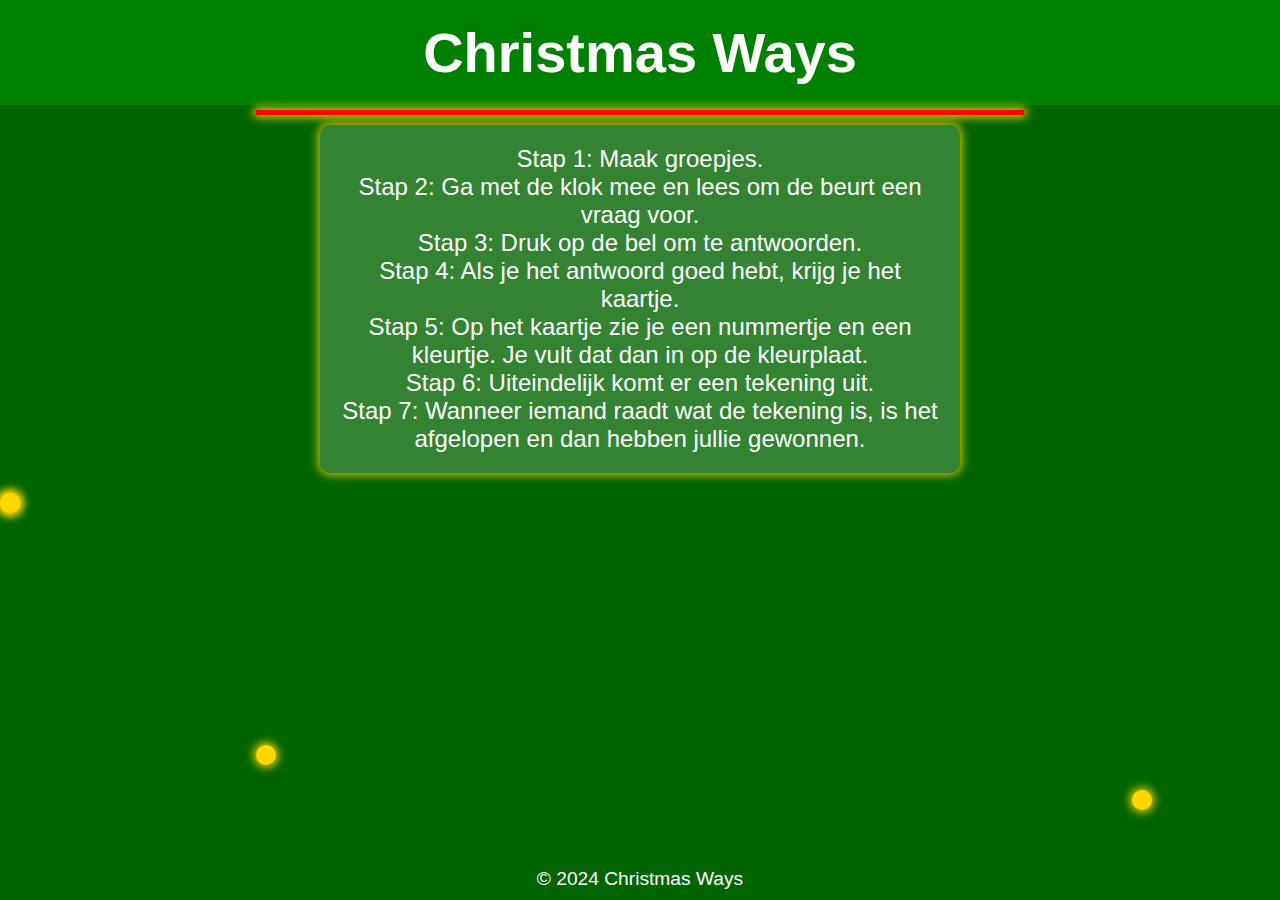
<file: index.html>
<!DOCTYPE html>
<html lang="nl">
  <head>
    <meta charset="UTF-8">
    <meta name="viewport" content="width=device-width, initial-scale=1.0">
    <title>Kerst Website</title>
    <style>
      body {
        font-family: 'Arial', sans-serif;
        margin: 0;
        padding: 0;
        background-color: darkgreen;
        color: #fff;
        text-align: center;
      }

      header {
        background-color: green;
        padding: 20px 0;
        position: relative;
      }

      header h1 {
        font-size: 3.5em;
        margin: 0;
      }

      header::after {
        content: "";
        position: absolute;
        bottom: -10px;
        left: 50%;
        width: 60%;
        height: 5px;
        background-color: red;
        transform: translateX(-50%);
        box-shadow: 0 0 10px 2px gold;
      }

      main p {
        margin: 20px auto;
        padding: 20px;
        background-color: rgba(255, 255, 255, 0.2);
        border-radius: 10px;
        box-shadow: 0 0 10px 2px rgba(255, 215, 0, 0.8);
        max-width: 600px;
        font-size: 1.5em;
      }

      .decor {
        position: absolute;
        width: 20px;
        height: 20px;
        background-color: gold;
        border-radius: 50%;
        box-shadow: 0 0 10px 2px gold;
        animation: float 3s infinite alternate;
      }

      .decor:nth-child(1) {
        top: 10%;
        left: 10%;
        animation-delay: 0s;
      }

      .decor:nth-child(2) {
        top: 20%;
        right: 15%;
        animation-delay: 0.5s;
      }

      .decor:nth-child(3) {
        bottom: 15%;
        left: 20%;
        animation-delay: 1s;
      }

      .decor:nth-child(4) {
        bottom: 10%;
        right: 10%;
        animation-delay: 1.5s;
      }

      @keyframes float {
        from {
          transform: translateY(0);
        }
        to {
          transform: translateY(-20px);
        }
      }

      footer {
        background-color: darkgreen;
        padding: 10px 0;
        position: fixed;
        bottom: 0;
        width: 100%;
      }

      footer p {
        margin: 0;
        font-size: 1.2em;
      }
    </style>
  </head>
  <body>
    <header>
      <h1>Christmas Ways</h1>
    </header>

    <main>
      <p>
        Stap 1: Maak groepjes.<br>
        Stap 2: Ga met de klok mee en lees om de beurt een vraag voor.<br>
        Stap 3: Druk op de bel om te antwoorden.<br>
        Stap 4: Als je het antwoord goed hebt, krijg je het kaartje.<br>
        Stap 5: Op het kaartje zie je een nummertje en een kleurtje. Je vult dat dan in op de kleurplaat.<br>
        Stap 6: Uiteindelijk komt er een tekening uit.<br>
        Stap 7: Wanneer iemand raadt wat de tekening is, is het afgelopen en dan hebben jullie gewonnen.<br>
      </p>
    </main>

    <div class="decor"></div>
    <div class="decor"></div>
    <div class="decor"></div>
    <div class="decor"></div>

    <footer>
      <p>&copy; 2024 Christmas Ways</p>
    </footer>
  </body>
</html>
</file>
